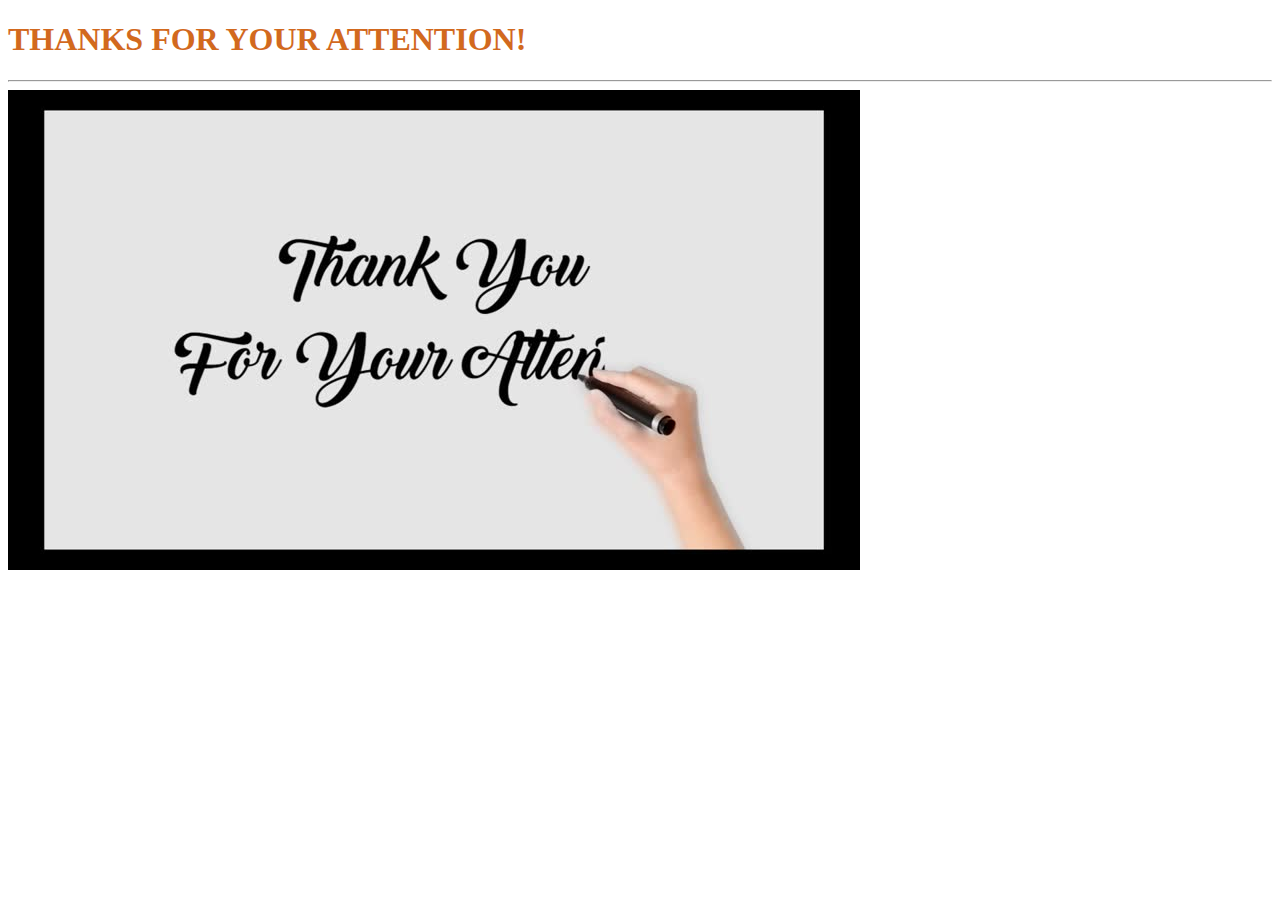
<file: endka.html>
<!DOCTYPE html>
<html>
<head>
    <meta charset="UTF-8">
    <title>Abay Kaidarkhan</title>
</head>
    <header><h1 style="color:chocolate;">THANKS FOR YOUR ATTENTION!</h1></header>
    <hr>
    <body>
    
    <img src="photos/4.jpg">
    
    </body>
  
</html>
</file>
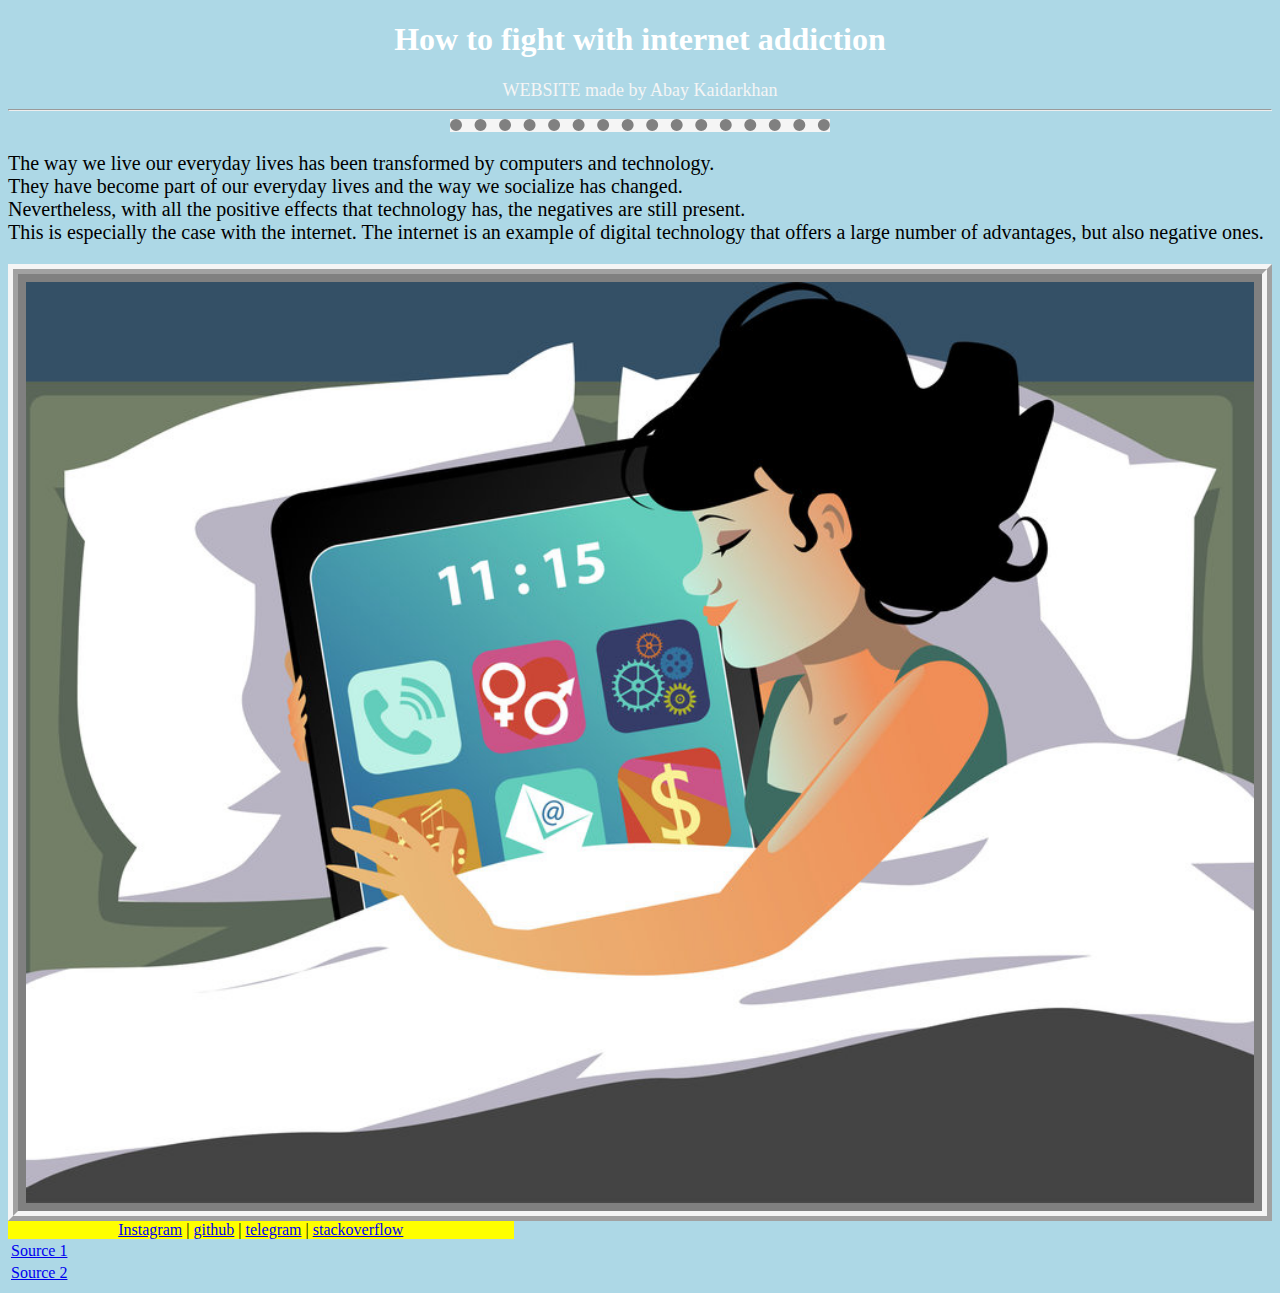
<file: task1.html>
<!DOCTYPE html>
<html>
    <head>
    <link rel="stylesheet" href="task1.css">
    <title>kaydenventure incorp.</title>
    <meta charset="UTF-8">
    </head>
<body>

<h1>How to fight with internet addiction</h1>
<center><span>WEBSITE made by Abay Kaidarkhan</span></center>
<div class="div1">
<hr class="new1">
<hr class="new2">
<p>The way we live our everyday lives has been transformed by computers and technology.
    <br> They have become part of our everyday lives and the way we socialize has changed.
    <br> Nevertheless, with all the positive effects that technology has, the negatives are still present. 
    <br>This is especially the case with the internet. The internet is an example of digital technology that offers a large number of advantages, but also negative ones.
</p>
</div>  

<div class="divmid">  
<img src="photos/Addiction-au-telephone-la-regle-des-50-minutes-qui-change-vos-habitudes.jpg">
</div>

<div class="div2">
    <nav>
      <a href="https://www.instagram.com/kaydenventure/">Instagram</a> |
      <a href="https://github.com/kazakhdev">github</a> |
      <a href="https://t.me/kazakhdev">telegram</a> |
      <a href="https://stackoverflow.com/users/13510210/kazakhdev">stackoverflow</a>
      </nav>
      <div>
        <table>
            <tr><td><a href="https://www.psycom.net/iadcriteria.html" target="_blank">Source 1</td></tr>
            <tr><td><a href="https://www.verywellmind.com/social-anxiety-disorder-tips-3024209" target="_blank">Source 2</td></tr>          
        </table>
</body>
</html>
</file>
<file: task1.css>
body {
    background-color: lightblue;
  }
  
  h1 {
    color: white;
    text-align: center;
  }
  span{
      font-size:large;
    color:whitesmoke;
    text-align: center;
  }

    hr.new2 {
    border:none;
    border-top:12px dotted gray; 
    color:#fff;
    background-color:whitesmoke;
    height:1px;
    width:30%;
} 
.divmid {
    border: 10px ridge whitesmoke;
    background-color:gray;
    padding: .5rem;
    display: flex;
    flex-direction: column;
}

.divmid img {
    background-position: cover;
}
  p {
    font-family: verdana;
    font-size: 20px;
  }
 nav{  
     text-align: center; 
     background-color: yellow;
     width: 40%;
 }
</file>
